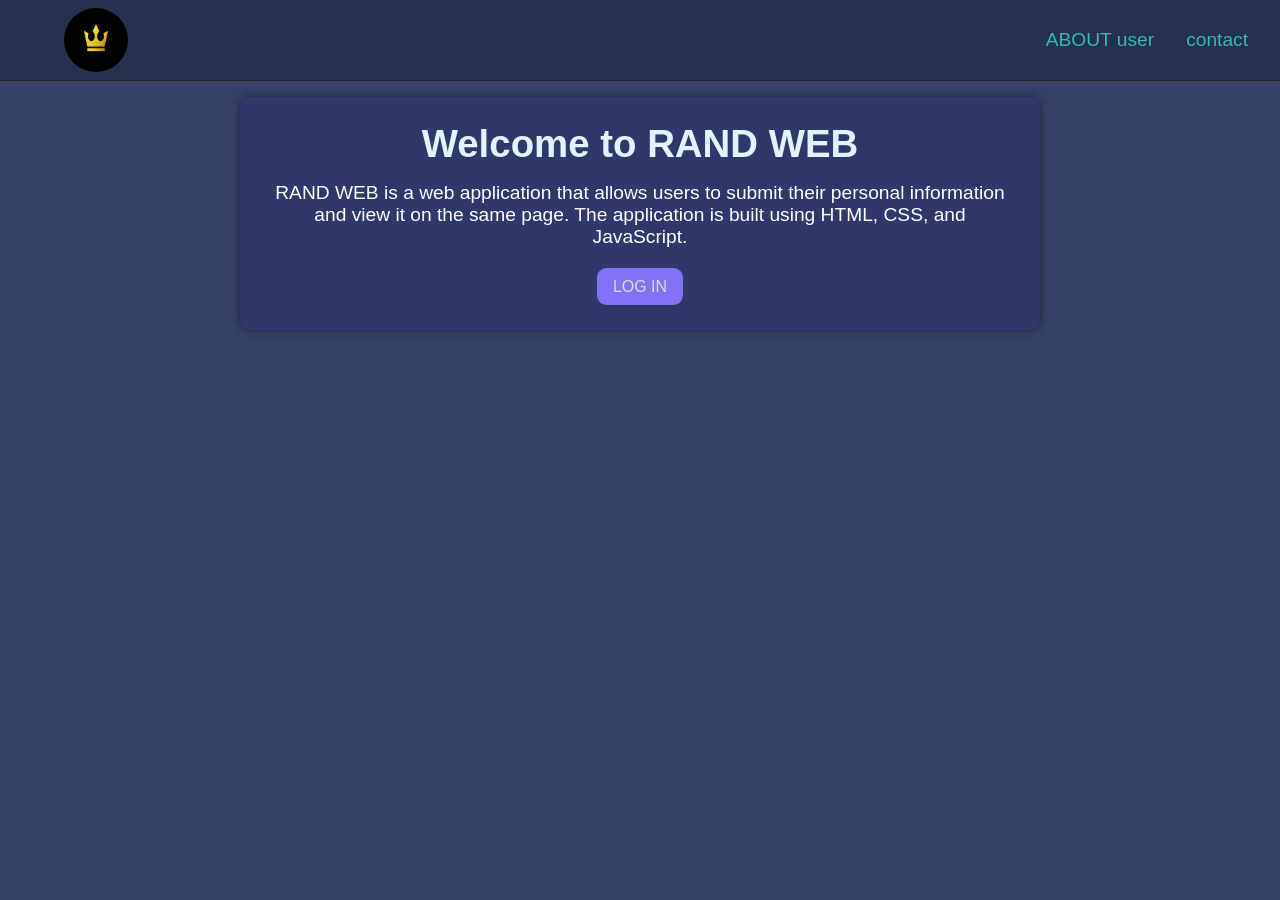
<file: index.html>
<!DOCTYPE html>
<html lang="en">

<head>
    <meta charset="UTF-8">
    <meta name="viewport" content="width=device-width, initial-scale=1.0">
    <title>RAND WEB</title>
    <link rel="stylesheet" href="assets/style.css">
    <link rel="stylesheet" href="assets/mediaQ.css">
    <link rel="stylesheet" href="assets/index.css">

</head>

<body>
    <header>
        <nav class="navbar">
            <div class="logo-div">
                <img class="nav-logo" src="assets/llogo.png" alt="SOVEREIGN EMPEROR LOGO">
            </div>
            <button class="menu-toggle" id="mobile-menu" aria-label="toggle navigation">
                <span class="bar menu-toggle"></span>
                <span class="bar menu-toggle"></span>
                <span class="bar menu-toggle"></span>
            </button>
            <div class="nav-links" id="nav-links">
                <ul>
                    <li>
                        <a href="aboutUser.html">ABOUT user</a>
                    </li>
                    <li>
                        <a href="contacts.html">contact</a>
                    </li>
                </ul>
            </div>
            

        </nav>
    </header>
    <main id="main">
        <div class="main-div" id="main-div">
                <div class="main-top">
                    <h1>Welcome to RAND WEB</h1>
                    <p>RAND WEB is a web application that allows users to submit their personal information and view it on the same page. The application is built using HTML, CSS, and JavaScript.</p>
                </div>
                
                <div class="" id="">
                    <button class="btn-log">LOG IN</button>
                </div>
        </div>
    </main>
    <footer>
        <div id="contacts" class="contact-sec">
        </div>
    </footer>
    <script type="module" src="assets/script.js"></script>
    <script type="module" src="assets/index.js"></script>
    
</body>

</html>
</file>
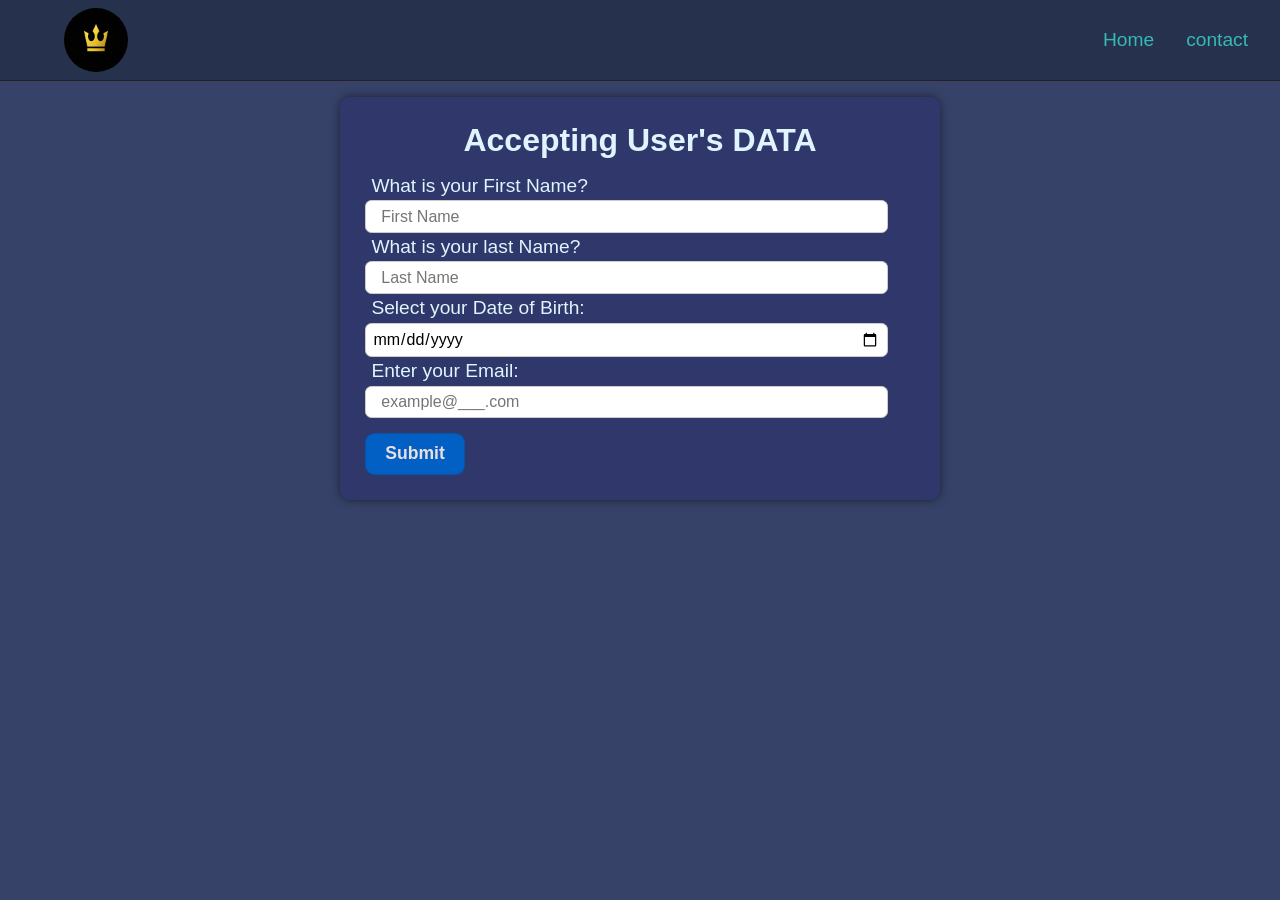
<file: aboutUser.html>
<!DOCTYPE html>
<html lang="en">

<head>
    <meta charset="UTF-8">
    <meta name="viewport" content="width=device-width, initial-scale=1.0">
    <title>RAND WEB</title>
    <link rel="stylesheet" href="assets/style.css">
    <link rel="stylesheet" href="assets/mediaQ.css">
</head>

<body>
    <header>
        <nav class="navbar">
            <div class="logo-div">
                <img class="nav-logo" src="assets/llogo.png" alt="SOVEREIGN EMPEROR LOGO">
            </div>
            <button class="menu-toggle" id="mobile-menu" aria-label="toggle navigation">
                <span class="bar menu-toggle"></span>
                <span class="bar menu-toggle"></span>
                <span class="bar menu-toggle"></span>
            </button>
            <div class="nav-links" id="nav-links">
                <ul>
                    <li>
                        <a href="index.html">Home</a>
                    </li>
                    <li>
                        <a href="contacts.html">contact</a>
                    </li>
                </ul>
            </div>

        </nav>
    </header>
    <main id="main">
        <!-- main page for taking and displaying user's information -->
        <div class="main-req input-group" id="input-group">
            <!-- section for taking the user's information -->
            <form action="">
                <h1>Accepting User's DATA</h1>

                <label for="firstName">What is your First Name?</label>
                <input type="text" name="firstName" id="firstName" class="firstName" placeholder="  First Name">


                <label for="lastName">What is your last Name?</label>
                <input type="text" name="lastName" id="lastName" class="lastName" placeholder="  Last Name">

                <label for="dateob">Select your Date of Birth:</label>
                <input type="date" name="dateob" id="dateOb" class="dateOb">

                <label for="email">Enter your Email:</label>
                <input type="email" name="email" id="email" class="email" placeholder="  example@___.com">

                <button id="submit-btn" class="submit-btn btn">Submit</button>
            </form> 
        </div>


        <!-- section for displaying user's information  -->
        <div class="main-post" id="main-post">
            <h1>Displaying User's DATA</h1>
            <div class="output-group">
                <!-- using the my post-variableName as an ID to display the collected name from 'main-req' with javascript -->
                <div id="post-intro"></div>
                <div id="post-age"> </div>
            </div>
            <div class="action">
                <button id="sub-btn" class="btn-sub btn">Suscribe</button>
                <button id="clear-btn" class="btn">Clear X </button>
            </div>
        </div>

    </main>
    <footer>
        <div id="contacts" class="contact-sec">
        </div>
    </footer>
    <script type="module" src="assets/script.js"></script>
    <script type="module" src="assets/aboutUser.js"></script>
</body>

</html>
</file>
<file: assets/style.css>
* {
    margin: 0;
    padding: 0;
    box-sizing: border-box;
    font-family: 'Segoe UI', Tahoma, Geneva, Verdana, sans-serif;
}

body {
    font-family: Arial, sans-serif;
    background-color: #364268;
}

/*  start of nav.... bar container CSS */
.navbar {
    display: flex;
    justify-content: space-between; /* pushing individual items apart from each other*/
    align-items: center;
    padding: 0.5rem 4rem;
    padding-right: 2rem;
    background-color: rgba(22, 33, 50,0.5);
    width: 100%;
    border-bottom: 1px solid #222222;
    position: sticky;
    top: 0;
    z-index: 1000;  /* this keeps the navbar on top of other content when scrollong; */
}

.navbar:hover {
    box-shadow: 0px 0px 30px rgba(0, 0, 0, 0.5);
}

/* sovereign emperor logo css */
.logo-div {
    width: 4rem;
    height: 4rem;
    overflow: hidden;
}

.nav-logo {
    width: 4rem;
    height: 4rem;
    border-radius: 8rem;
}

/* humburger menu css */
/* .................................  */
.menu-toggle {
    display: none;
    flex-direction: column;
    justify-content: space-between;
    width: 25px;
    height: 20px;
    background: transparent;
    border: none;
    cursor: pointer;
    z-index: 1001;  /* to keep it above mobile menu overlay */
}

.menu-toggle .bar {
    height: 3px;
    width: 100%;
    background-color: #e3e3e3;
    border-radius: 2px;
    transition: all 0.3s ease; /* smooth animation later */
}
.menu-toggle:hover {
    /* background-color: #ffffff; */
    box-shadow: 0px 0px 50px rgba(255, 255, 255, 0.3);
}
/* .......................................... */


/* nav links css */
.nav-links ul {
    display: flex;
    list-style: none;
    gap: 2rem;
}

.nav-links a {
    color: #36b9b7;
    text-decoration: none;
    font-family: 1rem;
    font-weight: 500;
    font-size: 1.2rem;
    transition:  color 0.3s ease;    /*this will create a smooth hover transition */
}

.nav-links a:hover, a:active {
    color: #fff;
    text-decoration: underline;
    /* scale: 2; */
}

/* the action buttons for extra features */
.nav-actions {
    align-items: center;
    gap: 1rem;
    display: flex;
}

.btn-log {
    color: #dcdcdc;
    text-decoration: none;
    font-size: 1rem;
    font-weight: 500;
    background-color: #8472f6;
    border: none;
    border-radius: 0.6rem;
    padding: 0.6rem 1rem;
    transition: transform 0.2s ease, background-color 0.3s ease;
}

.btn-sub {
    background-color: #782bfc;
    color: #dcdcdc;
    padding: 0.6rem 1.2rem;
    border-radius: 0.6rem;
    border: none;
    font-size: 1rem;
    font-weight: 600;
    transition: transform 0.2s ease, background-color 0.3s ease;
}

.btn-sub:hover {
    color: #ffffff;
    background-color: #01c6bc;
    transform: translateY(-2px);
}
.btn-log:hover {
    color: #ffffff;
    background-color: #01c6bc;
    transform: translateY(-2px);
    
}
/* end of navigation bar css */
/* ............................................................. */

/* starting of main section css */
/* ...........................................  */
/* main request css */
.main-req {
    background-color: rgba(36, 33, 113, 0.3);
    max-width: 600px;
    width: 90%;
    margin: 0 auto;
    margin-top: 1rem;
    padding: 25px;
    border-radius: 10px;
    box-shadow: 0px 0px 10px rgba(0, 0, 0, 0.5);
}
/* additional styling for the main request section to disappear when submitted */
.input-group.disappear {
    display: none;
}

.main-req:hover {
    box-shadow: 0px 5px 10px rgba(0, 0, 0, 0.9);
}

h1 {
    text-align: center;
    margin-bottom: 1rem;
    color: #dff4fe;
}

label {
    display: flex;
    align-items: center;
    margin: 0.2rem 0;
    margin-left: 0.4rem;
    font-size: 1.2rem;
    font-weight: 500;
    color: #dff4fe;
}
/* ..............................................  */
/* styling the input element  */
/* ...............................................  */
.main-req input {
    width: 95%;
    padding: 0.4rem;
    font-size: 1rem;
    border: 1px solid #ccc;
    border-radius: 0.4rem;
    outline: none;
}

#submit-btn{
    background-color: #0260c5;
    color: #eadfdf;
    padding: 0.6rem 1.2rem;
    margin-top: 0.9rem;
    /* margin-left: 26rem; */
    border-radius: 0.6rem;
    border: 0.1rem solid rgba(33, 33, 31, 0.2);
    font-size: 1.1rem;
    font-weight: 600;
    transition: transform 0.2s ease, background-color 0.3s ease;
}

#submit-btn:hover {
    color: #ffffff;
    background-color: #3138c0;
    box-shadow: 0px 0px 10px rgba(0, 0, 0, 0.5);
    transform: translateY(-2px);
    
}


/* ......................................................  */
/* css-----------------> main-post section / where the user info.. will be displayed */

.main-post {
    display: none;
    background-color: rgba(36, 33, 113, 0.3);
    color: #dcdcdc;
    font-size: 1.2rem;
    font-weight: 500;
    max-width: 600px;
    margin: 0 auto;
    margin-top: 2rem;
    padding: 25px;
    border-radius: 10px;
    box-shadow: 0px 0px 10px rgba(0, 0, 0, 0.5);
}

.main-post:hover {
    box-shadow: 2px 0px 10px 2px rgba(0, 0, 0, 0.9);
}


/* this will display the 'main-post' with javascript toggle method when condition is met */
.main-post.display {
    display: block;
}

/* this is my attempt for display and error message when field is empty after clicking submit */
input::placeholder {
    transition: color 0.3s ease, transform 0.3s ease;
}

.firstName.error, .lastName.error, .dateOb.error,
.email.error {
    border: 2px solid rgba(255, 51, 51, 0.8);
    background-color: #fff5f5;
    /* adding shaking animation */
    animation: shake 0.3s ease-in-out;
}
.firstName.error::placeholder, .lastName.error::placeholder, 
.dateOb.error::placeholder, .email.error::placeholder {
    color: #ff0000;
    font-weight: 600;
    transform: scale(1.05);
}
.submit-btn.error {
    border: 2px solid rgba(255, 51, 51, 0.8);
    background-color: #faeded;
    /* adding shaking animation */
    animation: shake 0.3s ease-in-out;
}
.error {
    border: 2px solid rgba(255, 51, 51, 0.8);
    background-color: #fff5f5;
    /* adding shaking animation */
    animation: shake 0.3s ease-in-out;
}

/* the shake animation logic */
@keyframes shake {
    0%, 100% {transform: translateX(0); }
    20%, 60% {transform: translateX(-6px); } /* shifts left*/
    40%, 80% {transform: translateX(6px); } /* shifts right*/
}

.disappear {
    display: none;
}
/* a button that clears the input fields and data displayed by 'main-post' */
#clear-btn {
    background-color: #dc3545;
    color: #fff;
    padding: 0.6rem 1.2rem;
    margin-top: 0.9rem;
    border-radius: 0.6rem;
    border: 0.1rem solid rgba(33, 33, 31, 0.2);
    font-size: 1.1rem;
    font-weight: 600;
    transition: transform 0.2s ease, background-color 0.3s ease;
}

#clear-btn:hover {
    background-color: #9e2b36;
    box-shadow: 0px 0px 10px rgba(0, 0, 0, 0.5);
    transform: translateY(-2px);
}


.action {
    margin: 0.3rem;
}
</file>
<file: assets/mediaQ.css>
/* media query css for ....... */

/* nav bar media query */


/* mobile responsiveness css */
@media screen and (max-width: 768px) {
    .navbar {
        padding: 0.3rem 1.5rem;
    }

    /* show the humburger menu icon */
    .menu-toggle {
        display: flex;
    }

    /* turn the navigation links into a vertical dropdown drawer */
    .nav-links {
        display: flex;
        flex-direction: column;
        position: absolute;
        /* positions i right underneath thr nav bar row */
        top: 60px;
        /* hides it off-screen by default */
        left: -100%;

        /* fill the rest of the phone screen */
        width: 100%;
        height: calc(100vh - 60px);

        background-color: rgba(25, 24, 43, 0.99);
        gap: 0;
        /* smooth sliding entry animation */
        transition: left 0.4s ease;
        text-align: center;
        padding-top: 2rem;
    }

    .nav-links ul {
        display: block;
    }

    .nav-links li {
        width: 100%;
        padding: 1.5rem 0;
    }

    .nav-links a {
        font-size: 1.2rem;
        /* make links bigger as they are easy to tap */
        display: block;
    }

    /* hide the action buttons on mobile or drop them inside the mobile menu drawer */
    .nav-actions {
        display: flex;
        flex-direction: column;
        /* keeps it clean. alternatively, you can include them inside the menu list */
        position: absolute;
        /* positions i right underneath thr nav bar row */
        top: 320px;
        left: -100%;
        width: 100%;
        height: calc(100vh - 60px);
        background-color: rgba(25, 24, 43, 0.99);
        gap: 1rem;
        /* smooth sliding entry animation */
        transition: left 0.4s ease;
        text-align: center;
    }

    /* alternatively including them inside the menu list */
    .nav-actions.active {


        left: 0;
    }


    /* this active class will be triggered via javascript when clicked */
    .nav-links.active {
        left: 0;
        /* slides the menu into view */
    }

    /* .............................................  */

    .menu-toggle.is-active .bar {
        background-color: #fca3a3;
    }

    /* animates humbuger into an X when open  */
    .menu-toggle.is-active .bar:nth-child(1) {
        transform: translateY(8px) rotate(45deg);
    }

    .menu-toggle.is-active .bar:nth-child(2) {
        opacity: 0;
    }

    .menu-toggle.is-active .bar:nth-child(3) {
        transform: translateY(-9px) rotate(-45deg);
    }


    /* ..........................................................  */
    /* input section css */
    .main-req label {
        font-size: 1rem;
    }




    .btn {
        width: 90%;
        padding: 0.5rem;
        font-size: 1rem;
    }
}
</file>
<file: assets/index.css>
body {
    font-family: Arial, sans-serif;
    font-size: 1.2rem;
}

.main-div {
    background-color: rgba(36, 33, 113, 0.3);
    color: #fff;
    align-items: center;
    display: flex;
    flex-direction: column;
    max-width: 800px;
    width: 90%;
    margin: 0 auto;
    margin-top: 1rem;
    padding: 25px;
    border-radius: 10px;
    box-shadow: 0px 0px 10px rgba(0, 0, 0, 0.5);
}

.main-div:hover {
    box-shadow: 0px 5px 10px rgba(0, 0, 0, 0.9);
}

.main-top {
    text-align: center;
    margin-bottom: 20px;
}

.btn-log.error {
    animation: shake 0.3s ease-in-out;
    border: 2px solid rgba(245, 181, 181, 0.8);
    box-shadow: 0px 0px 10px  rgba(245, 181, 181, 0.8);
}
</file>
